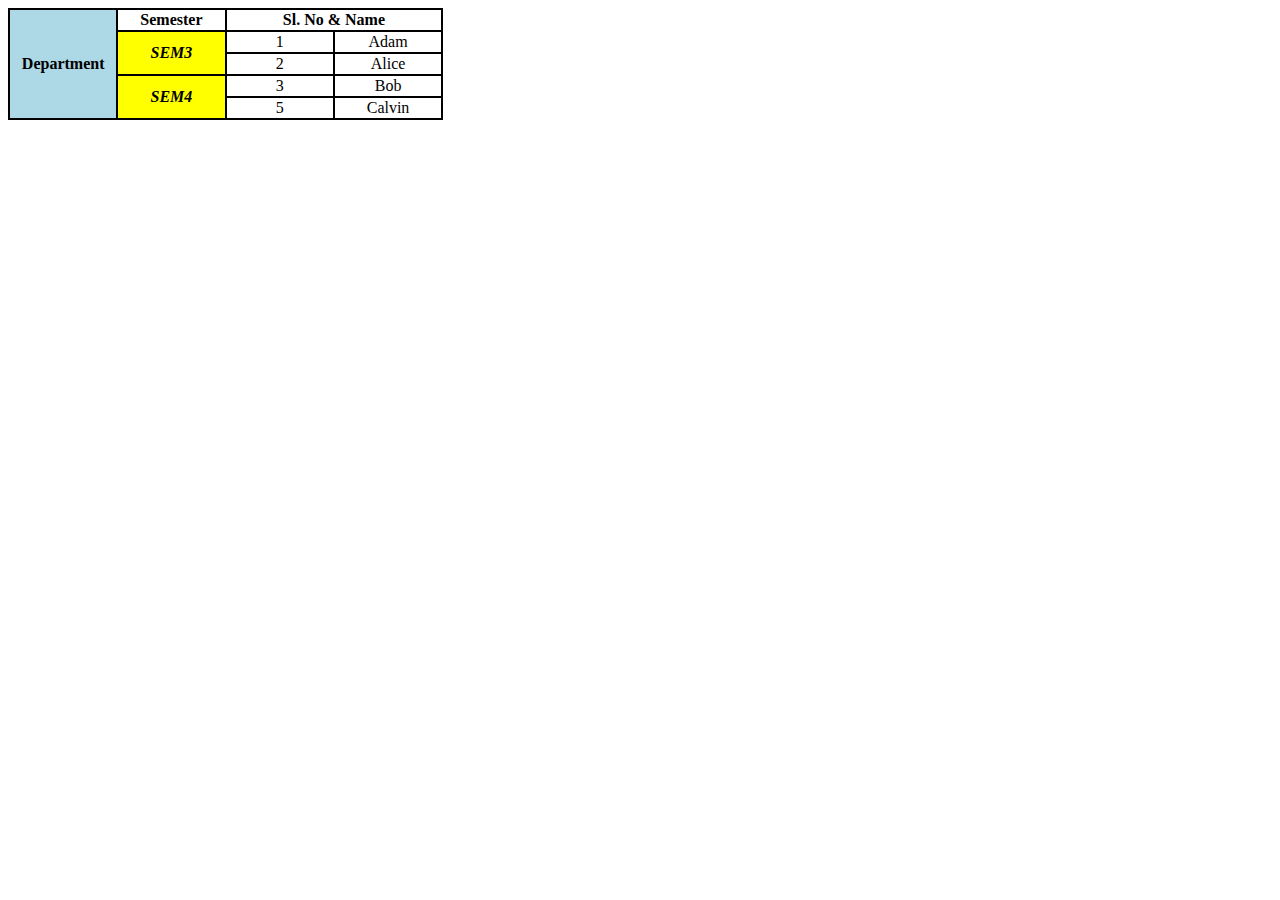
<file: frudelight/frameset.html>
<!DOCTYPE html>

<html>
<head>
    <title>student list</title>
    <style>

        table,th,tr,td{
            text-align:center;
            border:2px solid black;
            border-collapse:collapse;

        }
        td {
            width: 20%;
        }

    </style>
</head>

<body>
    <table>
        <tr>
            
            <td rowspan="5" colspan="2" bgcolor="lightblue"><b>Department</b></td>
            
            <td colspan="2"><b>Semester</b></td>
            <td colspan="2"><b>Sl. No & Name</b></td>
        </tr>
        <tr>
            
            <td rowspan="2" colspan="2" bgcolor="yellow"><b><i>SEM3</i></b></td>
            <td>1</td>
            <td>Adam</td>
        </tr>
        <tr>
            
            <td>2</td>
            <td>Alice</td>
        </tr>
        <tr>
            
            <td rowspan="2" colspan="2" bgcolor="yellow"><b><i>SEM4</i></b></td> 
            <td>3</td>
            <td>Bob</td>

        </tr>
        <tr>
           
            <td>5</td>
            <td>Calvin</td>

    </table>
</body>
</html>
</file>
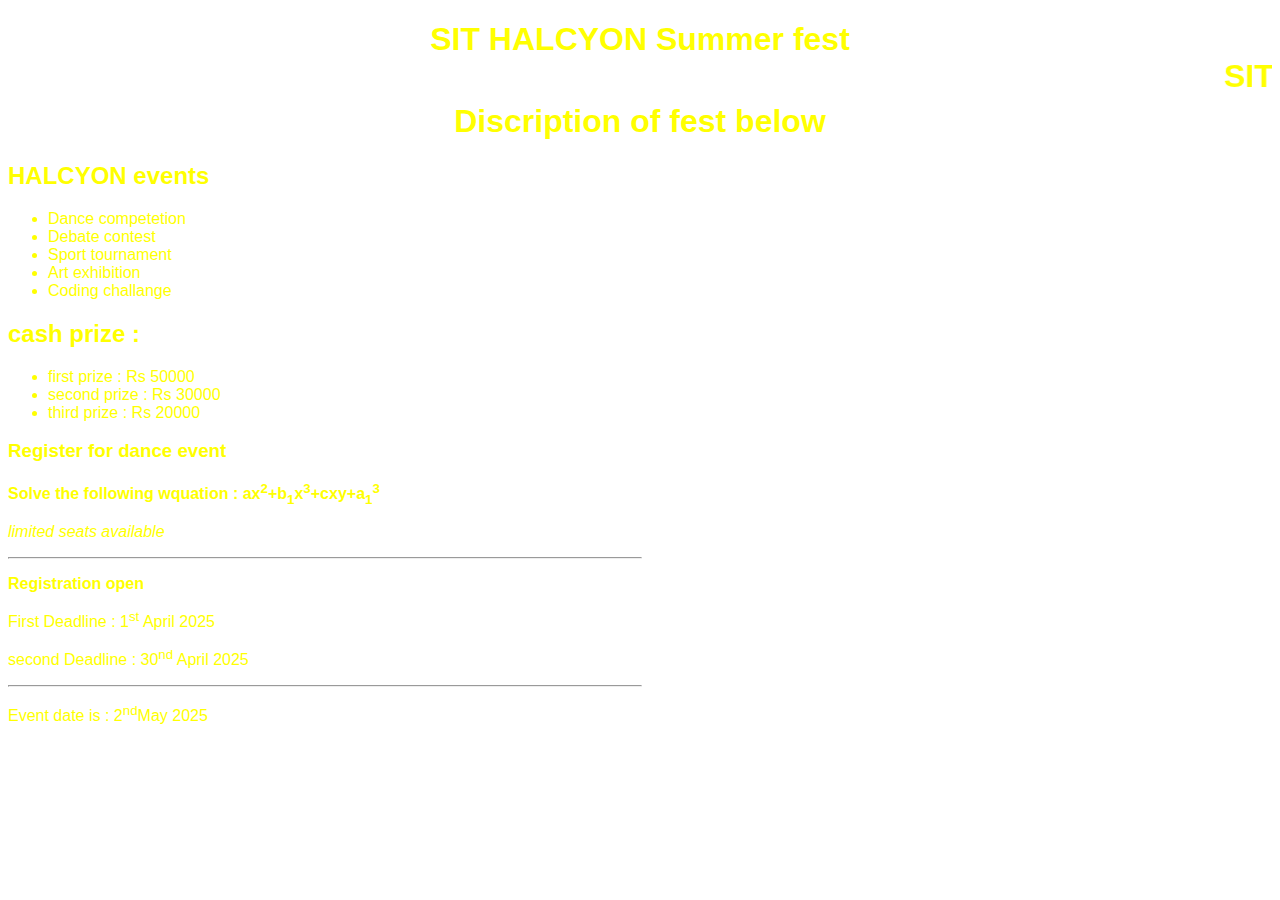
<file: frudelight/halcyon.html>
<!DOCTYPE html>

<html lang="en">
<head>
    <meta charset="utf-8" />
    <meta name="viewport" content= "width = device_width, initial-scale=1.0" />
    <title>LAB SET 1</title>
    <style>
        body {
            background-image: url(https://external-content.duckduckgo.com/iu/?u=https%3A%2F%2Ftse1.mm.bing.net%2Fth%3Fid%3DOIP.JwrO9Bn71NV1PEqeAc1kpAHaEK%26pid%3DApi&f=1&ipt=348994a810eca20aafdda797e993d5f4db6651bb1bc78a5f1249194c44a10d7e&ipo=images);
            background-size: cover;
            color: yellow;
            font-family: Arial,sans-serif;
            background-repeat: no-repeat;
        }
        h1 {text-align:center;}
        marqee{
            color:yellow;
            font-weight:bold;
        }
        hr{
            width:50%;
            text-align:left;
            margin-left:0;
        }
    </style>
</head>
<body>
    <div class="container">
        <h1>
         SIT HALCYON Summer fest
        <marquee>SIT summer fest 2025</marquee>
        <b>Discription of fest below</b></h1>
        <h2>HALCYON events</h2>
        <ul>
            <li>Dance competetion</li>
            <li>Debate contest</li>
            <li>Sport tournament</li>
            <li>Art exhibition</li>
            <li>Coding challange</li>
        </ul>
        <h2>cash prize : </h2>
        <ul>
            <li>first prize : Rs 50000</li>
            <li>second prize : Rs 30000</li>
            <li>third prize : Rs 20000</li>
        </ul>
        <h3>Register for dance event</h3>
        <b><p>Solve the following wquation : ax<sup>2</sup>+b<sub>1</sub>x<sup>3</sup>+cxy+a<sub>1</sub><sup>3</sup></p></b>
        <i><p>limited seats available</p></i>
        <hr>
        <b><p>Registration open</p></b>
        <p>First Deadline : 1<sup>st</sup> April 2025</p>
        <p>second Deadline : 30<sup>nd</sup> April 2025</p>
        <hr>
        <p>Event date is : 2<sup>nd</sup>May 2025</p>
    </div>
</body>
</html>
</file>
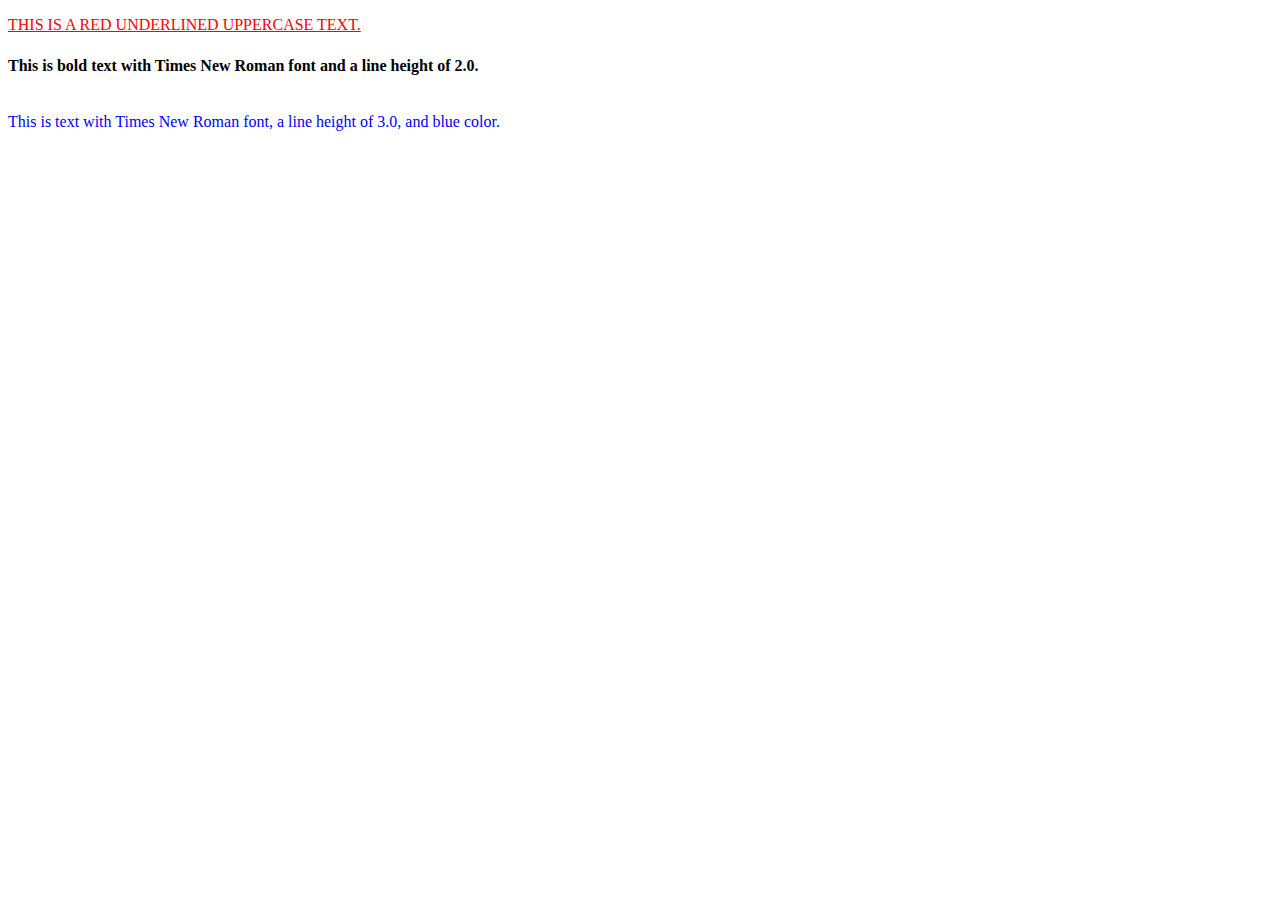
<file: frudelight/labi6.html>
<!DOCTYPE html>
<html lang="en">
<head>
    <meta charset="UTF-8">
    <meta name="viewport" content="width=device-width, initial-scale=1.0">
    <title>Document</title>
</head>
<body>
    <p style="color: rgb(255, 0, 0); text-decoration: underline; text-transform: uppercase;">
        This is a red underlined uppercase text.
    </p>
    <p style="font-weight: bold; font-family: 'Times New Roman', Times, serif; line-height: 2.0;">
        This is bold text with Times New Roman font and a line height of 2.0.
    </p>
    <p style="font-family: 'Times New Roman', Times, serif; line-height: 3.0; color: blue;">
        This is text with Times New Roman font, a line height of 3.0, and blue color.
    </p>
</body>
</html>
</file>
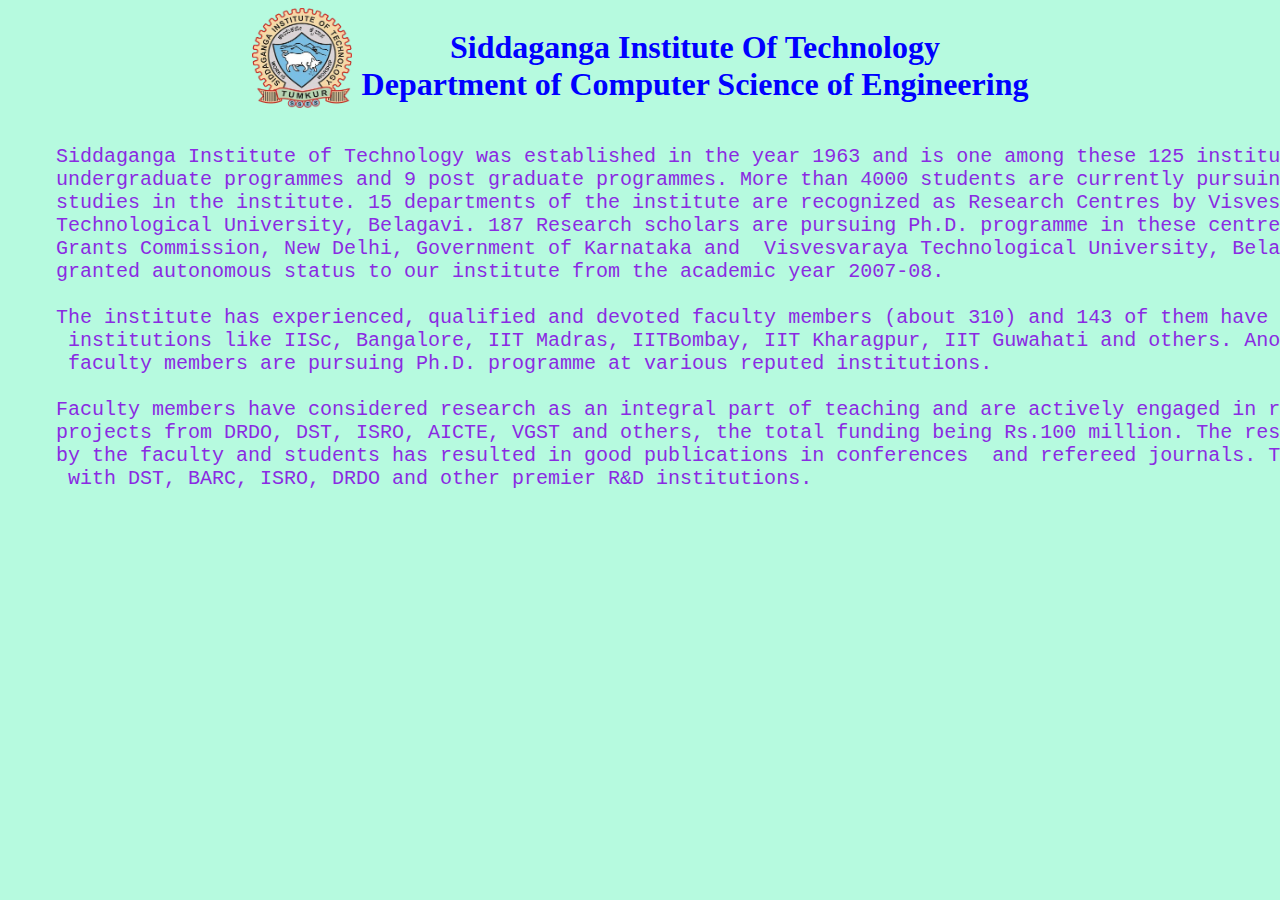
<file: frudelight/sitbanner.html>
<!DOCTYPE html>

<html>
<head>
    <title>student list</title>
    <style>
        body{
            background:#b6fadf ;
        }
        .alg{
            display:flex;
            float:center;
            justify-content: center;
            gap: 10px;
            text-align: center;
        }
        h1{
            color: blue;
        }
        pre{
            font-size:20px;
            color: blueviolet;
            justify-content:center;
        }

    </style>
</head>

<body>
   <div class="alg"><img src="sitlogo-removebg-preview.png" height="100px" width="100px">
    <h1 >Siddaganga Institute Of Technology<br>Department of Computer Science of Engineering</h1></div>

   <pre>
    Siddaganga Institute of Technology was established in the year 1963 and is one among these 125 institutions. SIT is offering 14
    undergraduate programmes and 9 post graduate programmes. More than 4000 students are currently pursuing their 
    studies in the institute. 15 departments of the institute are recognized as Research Centres by Visvesvaraya
    Technological University, Belagavi. 187 Research scholars are pursuing Ph.D. programme in these centres. University
    Grants Commission, New Delhi, Government of Karnataka and  Visvesvaraya Technological University, Belagavi have 
    granted autonomous status to our institute from the academic year 2007-08.

    The institute has experienced, qualified and devoted faculty members (about 310) and 143 of them have Ph.D. from reputed
     institutions like IISc, Bangalore, IIT Madras, IITBombay, IIT Kharagpur, IIT Guwahati and others. Another 68 of our 
     faculty members are pursuing Ph.D. programme at various reputed institutions.

    Faculty members have considered research as an integral part of teaching and are actively engaged in research and pursuing sponsored research 
    projects from DRDO, DST, ISRO, AICTE, VGST and others, the total funding being Rs.100 million. The research work and project works carried out 
    by the faculty and students has resulted in good publications in conferences  and refereed journals. The faculty members are closely interacting
     with DST, BARC, ISRO, DRDO and other premier R&D institutions.
   </bodp>
</body>
</html>
</file>
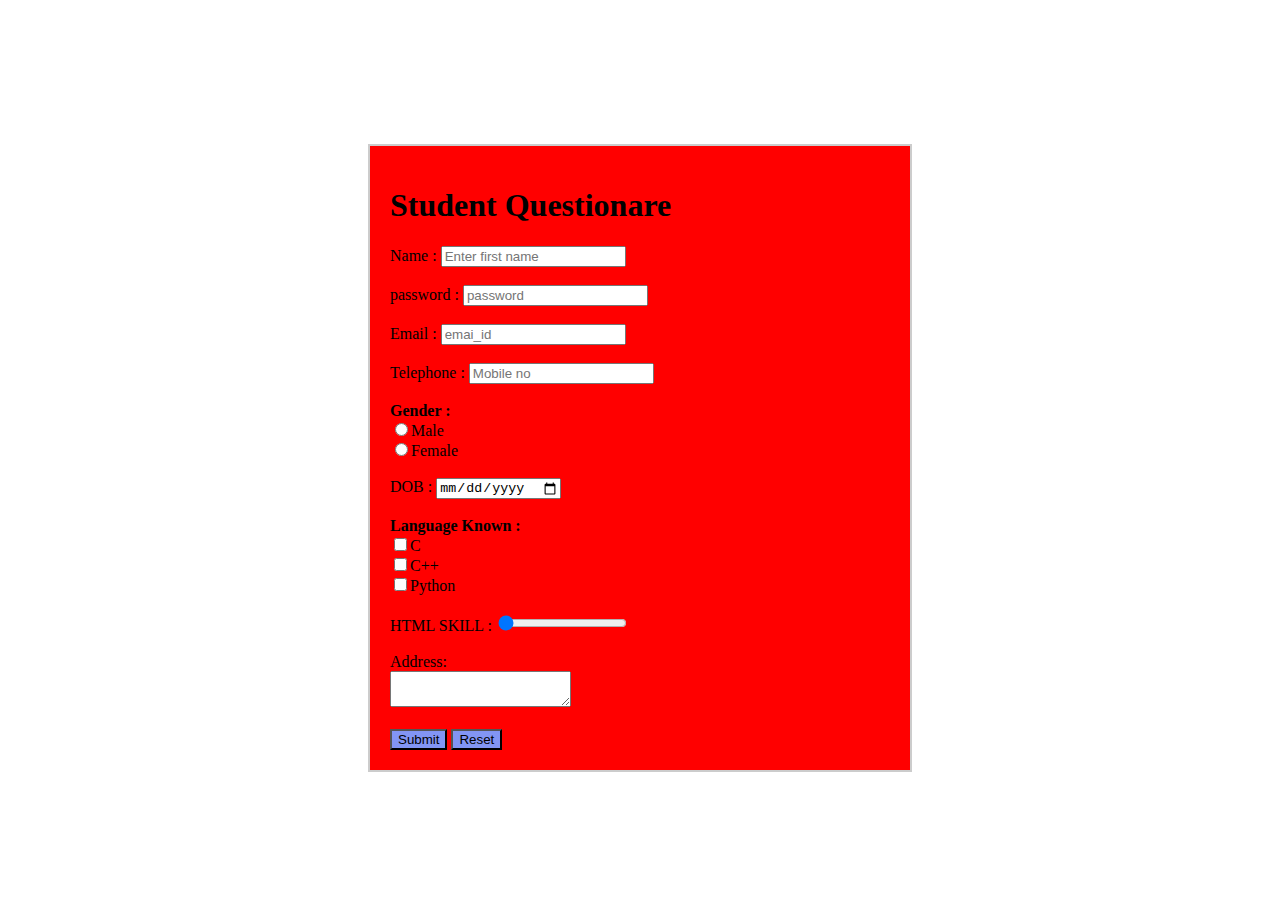
<file: frudelight/studque.html>
<!DOCTYPE html>
<html>
    <head>
        <title>My First Webpage</title>
        <style>
            .form-container {
                display: flex;
                align-items: center;
                justify-content: center; /* To center vertically as well */
                min-height: 100vh; 
            }
            form {
                width: 500px; 
                border: 2px solid #ccc; 
                padding: 20px;
                margin: 0 auto;
                background: rgb(255, 0, 0);
            }

        </style>
    </head>

    <body>
        <div class="form-container">
        

        <form>
            <h1>Student Questionare</h1>
            <label for="student-name">Name : 
                <input type="text" min="6" placeholder="Enter first name">
            </label><br><br>
            <label for="password">password : 
                <input type="password" min="6" placeholder="password">
            </label><br><br>
            <label for="mail">Email : 
                <input type="email" placeholder="emai_id">
            </label><br><br>
            <label for="number">Telephone : 
                <input type="tel" placeholder="Mobile no">
            </label><br><br>
            <label for="Gender"><b>Gender :</b><br>
                <input type="radio" placeholder="Enter first name">Male<br>
                <input type="radio" placeholder="Enter first name">Female
            </label><br><br>
            <label for="date-of-birth">DOB :
                <input type="date" placeholder="Mobile no">
            </label><br><br>

            <label for="Langage"><b>Language Known :</b><br>
                <input type="checkbox" >C<br>
                <input type="checkbox">C++<br>
                <input type="checkbox">Python
            </label><br><br>
            <label>HTML SKILL : </label>
            <input type="range" value="0" min="0" max="100"><br><br>
            
            <label for="address">Address:<br>
                <textarea></textarea>
            </label><br><br>
           
                <input type="submit" placeholder="Mobile no" style="background: #8295f4;">
                <input type="reset" placeholder="Mobile no" style="background: #8295f4;">
           
            </form>
        </div>
    </body>
</file>
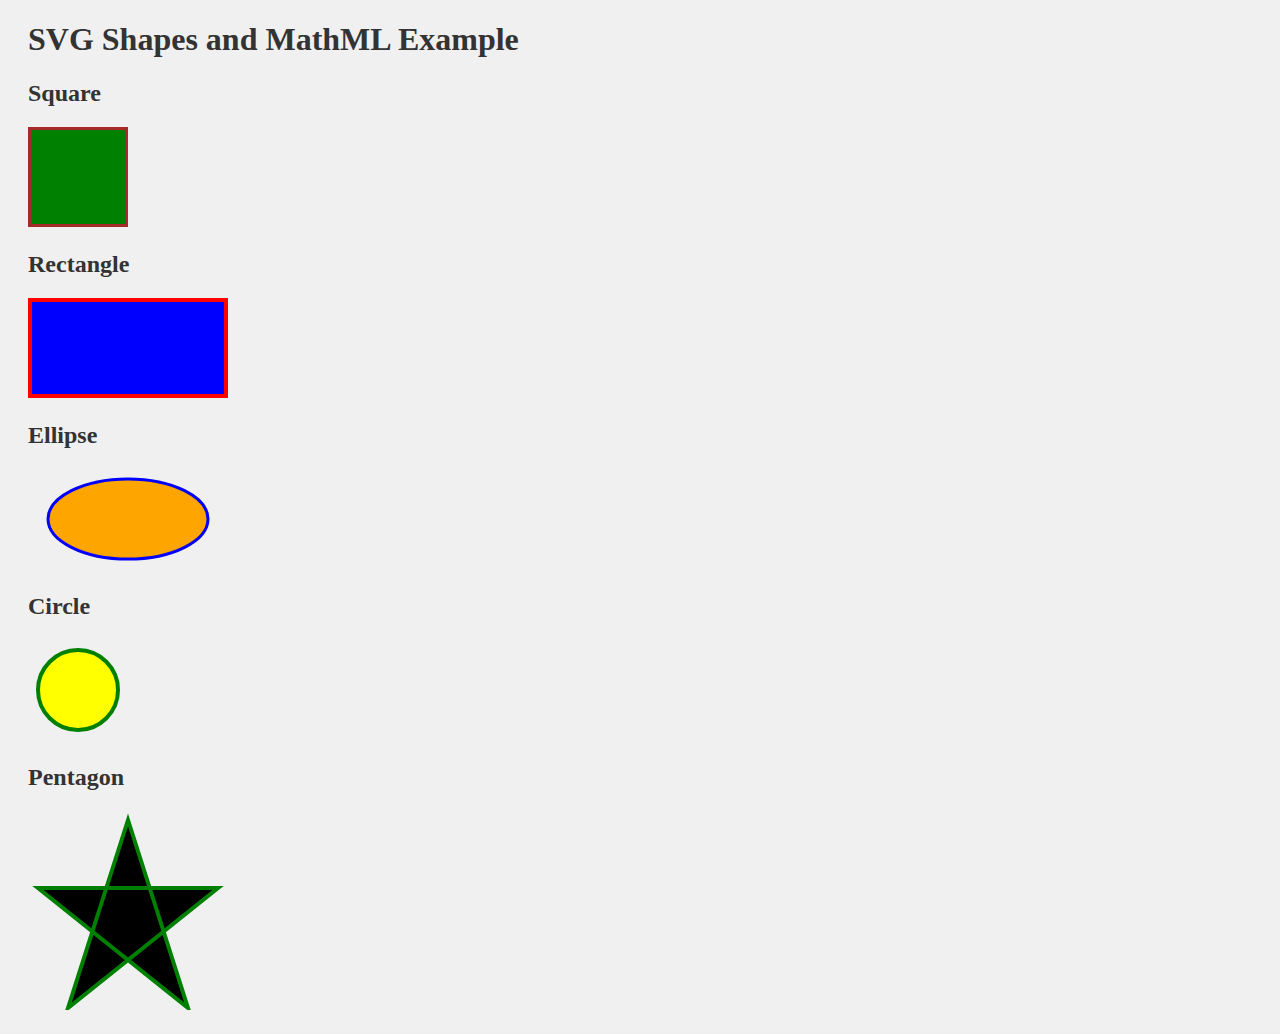
<file: frudelight/svg.html>
<!DOCTYPE html>
<html lang="en">
<head>
    <meta charset="UTF-8">
    
    <title>SVG and MathML Example</title>
    <style>
        body {
            background-color: #f0f0f0;
            color: #333;
        }
        .container {
            margin: 20px;
        }
        .square, .rectangle, .ellipse, .circle, .pentagon {
            margin: 20px 0;
        }
    </style>
</head>
<body>
    <div class="container">
        <h1>SVG Shapes and MathML Example</h1>

        <div class="square">
            <h2>Square</h2>
            <svg width="100" height="100">
                <rect width="100" height="100" fill="green" stroke="brown" stroke-width="6" />
            </svg>
        </div>

        <div class="rectangle">
            <h2>Rectangle</h2>
            <svg width="200" height="100">
                <rect width="200" height="100" fill="blue" stroke="red" stroke-width="8" />
            </svg>
        </div>

        <div class="ellipse">
            <h2>Ellipse</h2>
            <svg width="200" height="100">
                <ellipse cx="100" cy="50" rx="80" ry="40" fill="orange" stroke="blue" stroke-width="3" />
            </svg>
        </div>

        <div class="circle">
            <h2>Circle</h2>
            <svg width="100" height="100">
                <circle cx="50" cy="50" r="40" fill="yellow" stroke="green" stroke-width="4" />
            </svg>
        </div>

        <div class="pentagon">
            <h2>Pentagon</h2>
            <svg width="200" height="200">
                <polygon points="100,10 40,198 190,78 10,78 160,198" fill="black" stroke="green" stroke-width="4" />
            </svg>
        </div>
</html>
</file>
